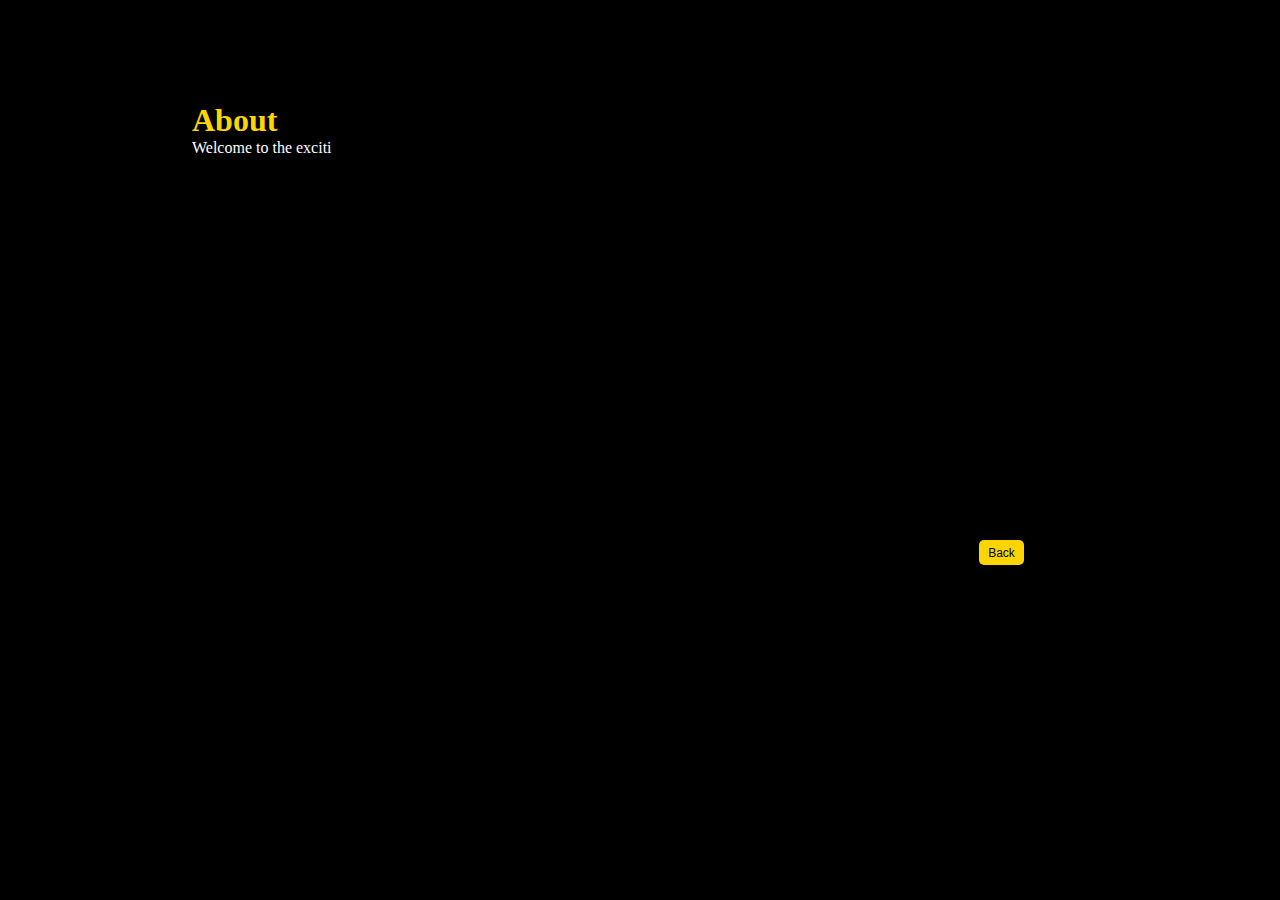
<file: about.html>
<!DOCTYPE html>
<html lang="en">
  <head>
    <meta charset="UTF-8" />
    <meta name="viewport" content="width=device-width, initial-scale=1.0" />
    <title>about</title>
    <!-- linking the respective css file  -->
    <link rel="stylesheet" href="about.css" />
  </head>
  <body>

    <!-- adding a main div -->
    <div class="divmain">
      <!-- adding a div for main tet -->
      <div class="div1">
        <h1 class="about">About</h1>
      </div>

      <!-- div for storing the paragraph -->
      <div id="container"><p id="typing-text"></p></div>
    </div>

    <!-- adding a button in about page which when clicked takes the user to the nickname page -->
    <div id="takeoneBtn"><button id="takeon">Back</button></div>
  </body>

  <!-- linking the respective js file -->
  <script src="about.js"></script>
</html>
</file>
<file: about.css>
* {
  padding: 0px;
  margin: 0px;
}
body {
  background-color: black;
  color: white;
}
.divmain {
  width: 70%;
  margin-left: 15%;
  margin-top: 8%;
}
.about {
  background-clip: text;
  /* Make the text color transparent */
  color: rgb(255, 213, 0);
}
#takeon {
  position: absolute;
  top: 60%;
  right: 20%;
  height: 25px;
  width: 45px;
  border: none;
  color: black;
  text-align: center;
  text-decoration: none;
  font-size: 12px;
  border-radius: 5px;
  /* font-weight: bold; */
  /* border: 1px solid brown; */
  /* box-shadow: 2px 2px 2px rgb(130, 25, 25); */
  background-color: rgb(255, 213, 0);
}
</file>
